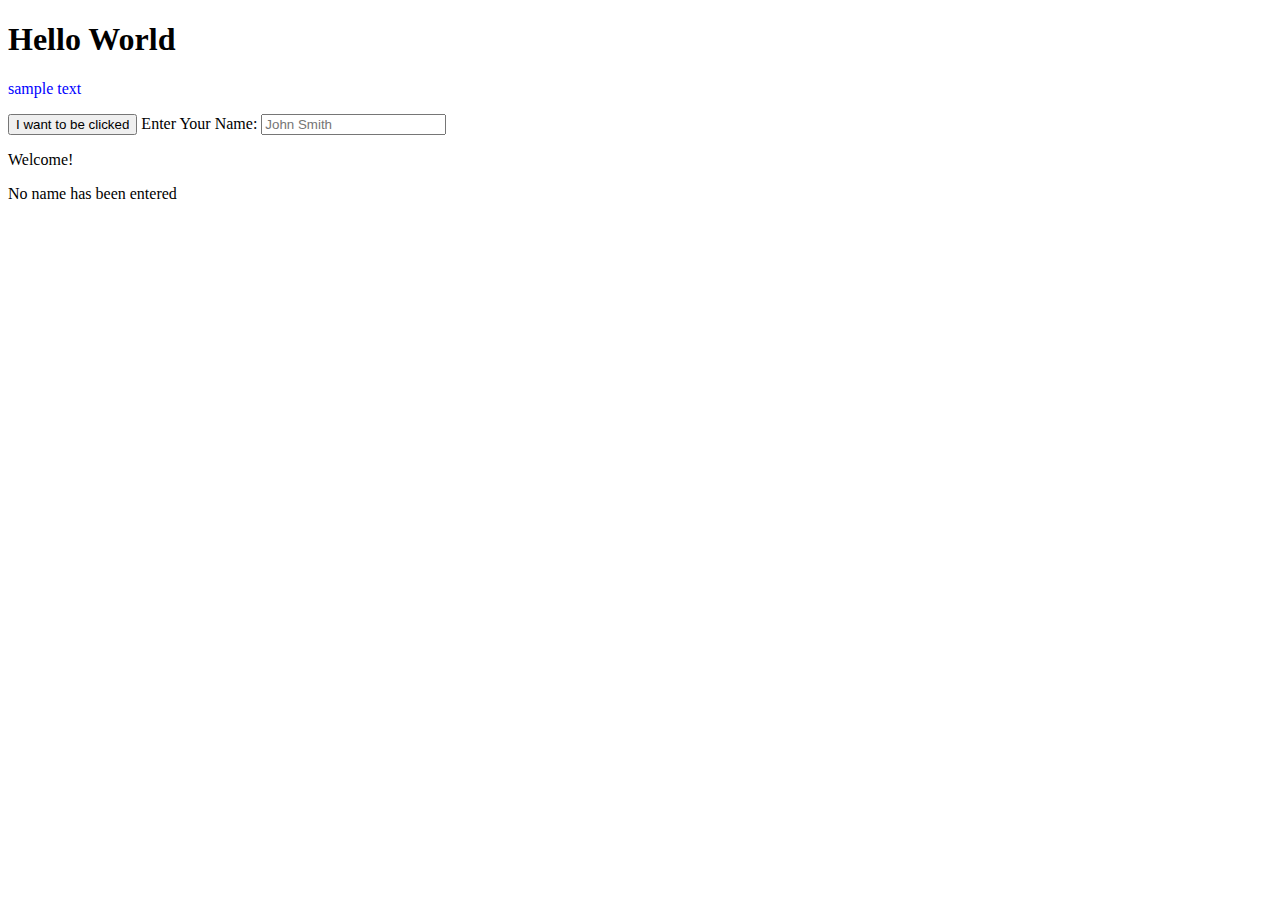
<file: 02-DOM-Manipulation/index.html>
<!DOCTYPE html>
<html lang="en">
<head>
    <meta charset="UTF-8">
    <meta name="viewport" content="width=device-width, initial-scale=1.0">
    <title>Document</title>
</head>
<body>
    <h1>Hello World</h1>

    <script type="text/javascript">
        var x = 10;
        console.log(x);
    </script>

    <p id="testParagraph">sample text</p>

    <!-- <script type="text/javascript">
    console.log(document.querySelectorAll("p.sampleClass"));
    document.querySelectorAll("p.sampleClass")[0].innerHTML = "<span>I am a whole new element!</span>";
    </script> -->

    <script type="text/javascript">
        document.getElementById('testParagraph').style.color = 'blue';
        console.log(document.getElementById('testParagraph').style.color);
    </script>

    <button id="clickThisButton">I want to be clicked</button>

    <script type="text/javascript">
        /* All of our JavaScript code will go here */
        document.getElementById('clickThisButton').addEventListener('click', () => {
        console.log('I was clicked!');
        
    });
    </script>

    <script>
    document.getElementById('clickThisButton').addEventListener('click', (details) => {
        console.log(details);
    });
    </script>

<script type="text/javascript">
    /* All of our JavaScript code will go here */
    document.getElementById('clickThisButton').addEventListener('click', (details) => {
     details.target.style.backgroundColor = 'red';
});
</script>

<label for="nameInput">Enter Your Name:</label>
    <input type="text" id="nameInput" placeholder="John Smith" />

    <p>Welcome!</p>
    <p>No name has been entered</p>

    <script type="text/javascript">
        document.getElementById('nameInput').addEventListener('keyup', (event) => {
            console.log(event);
        });
    </script>

    <script type="text/javascript">
        document.getElementById('nameInput').addEventListener('keyup', (event) => {
            console.log(event.target.value);
    });
    document.getElementById('nameInput').addEventListener('keyup', (event) => {
    console.log(event.target.value);
    console.log(document.getElementsByTagName("p"));
});
    </script>

<script type="text/javascript">
    /* All of our JavaScript code will go here */
    document.getElementById('nameInput').addEventListener('keyup', (event) => {
        document.getElementsByTagName("p")[1].innerText = `Everyone please welcome ${event.target.value} to the stage.`;
    });
</script>



</body>
</html>
</file>
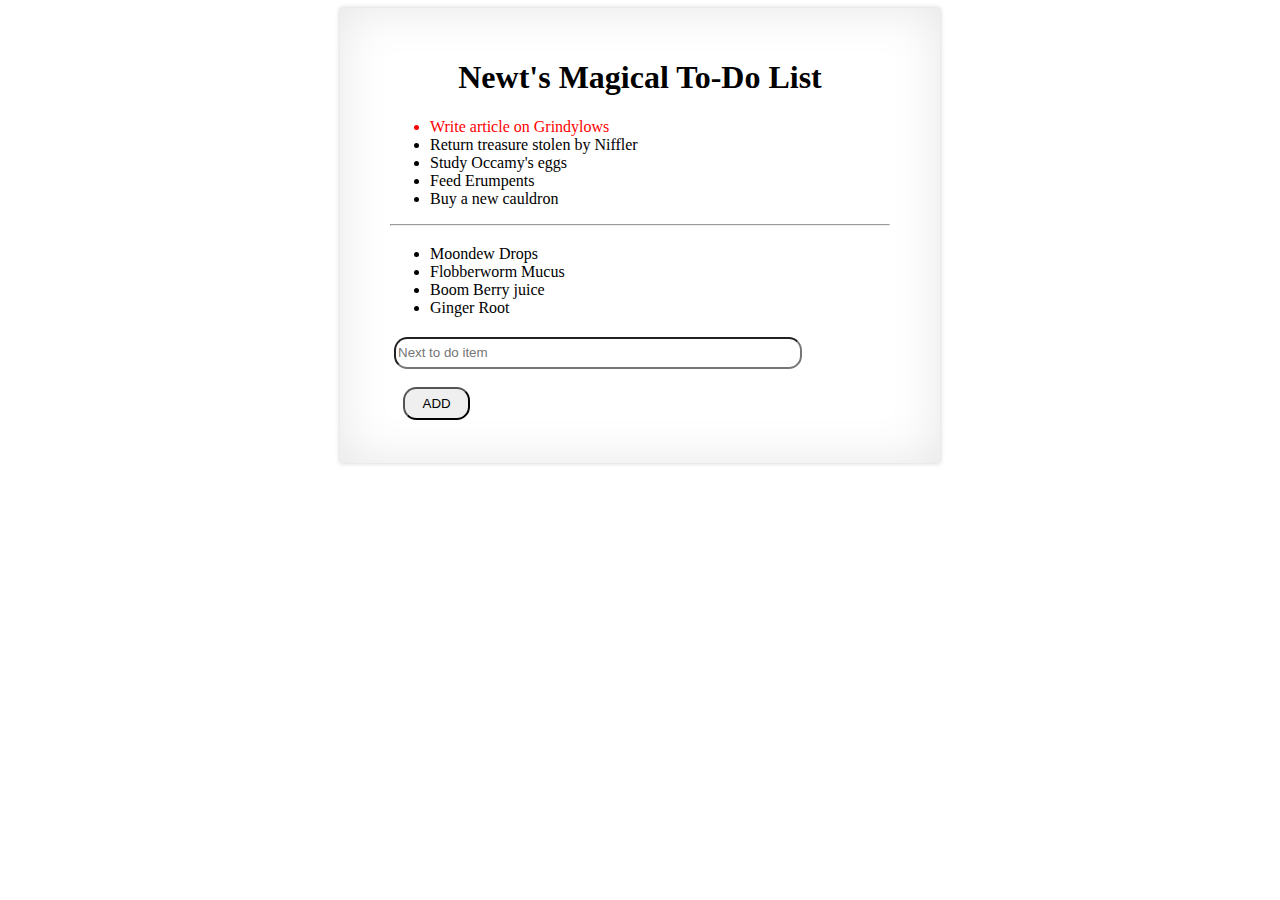
<file: 8-domFundamentals/index.html>
<!DOCTYPE html>
<html lang="en">
<head>
  <meta charset="UTF-8">
  <meta name="viewport" content="width=device-width, initial-scale=1.0">
  <meta http-equiv="X-UA-Compatible" content="ie=edge">
  <title>Newt's Magical To-Do List</title>
  <link rel="stylesheet" href="index.css">
</head>
<body>
  <div id="list">
    <h1 id="listTitle">Newt's Magical To-Do List</h1>
    <div id="toDoDiv">
      <ul>
        <li class="listItem">Write article on Grindylows</li>
        <li class="listItem">Return treasure stolen by Niffler</li>
        <li class="listItem">Study Occamy's eggs</li>
        <li class="listItem">Feed Erumpents</li>
        <li class="listItem">Visit Jacob</li>
      </ul>
    </div>
    <hr />
    <div id="groceryDiv">
      <ul id="groceryList">
        <li class="groceryItem">Gillyweed</li>
        <li class="groceryItem">Flobberworm Mucus</li>
        <li class="groceryItem">Boom Berry juice</li>
      </ul>
    </div>
    <div id="inputfield">
      <input type="text" id="listInput" placeholder="Next to do item">
      <button id="clickMe">ADD</button>
    </div>
  </div>
  <script src="index.js"></script>
</body>
</html>
</file>
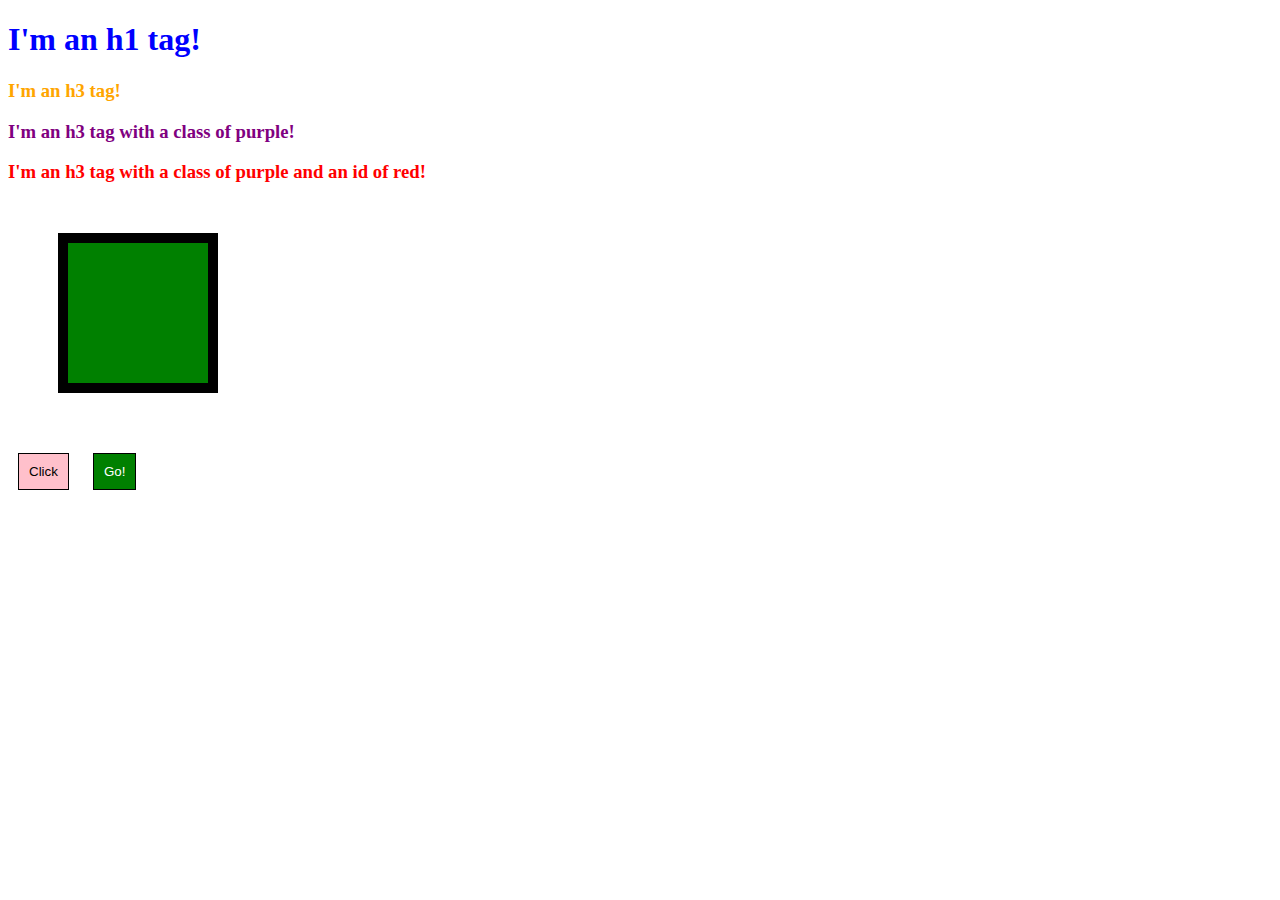
<file: cssMiniLesson/index.html>
<!DOCTYPE html>
<html lang="en">
<head>
    <meta charset="UTF-8">
    <meta name="viewport" content="width=device-width, initial-scale=1.0">
    <title>CSS Mini Lesson</title>
    <link rel="stylesheet" href="index.css">
</head>
<body>
    
  <h1>I'm an h1 tag!</h1>
  <h3>I'm an h3 tag!</h3>
  <h3 class="purple">I'm an h3 tag with a class of purple!</h3>
  <h3 class="purple" id="red">I'm an h3 tag with a class of purple and an id of red!</h3>
  <div class="box"></div>
  <button class="btn">Click</button>
  <button class="btn" id="green">Go!</button>
</body>
</html>
</file>
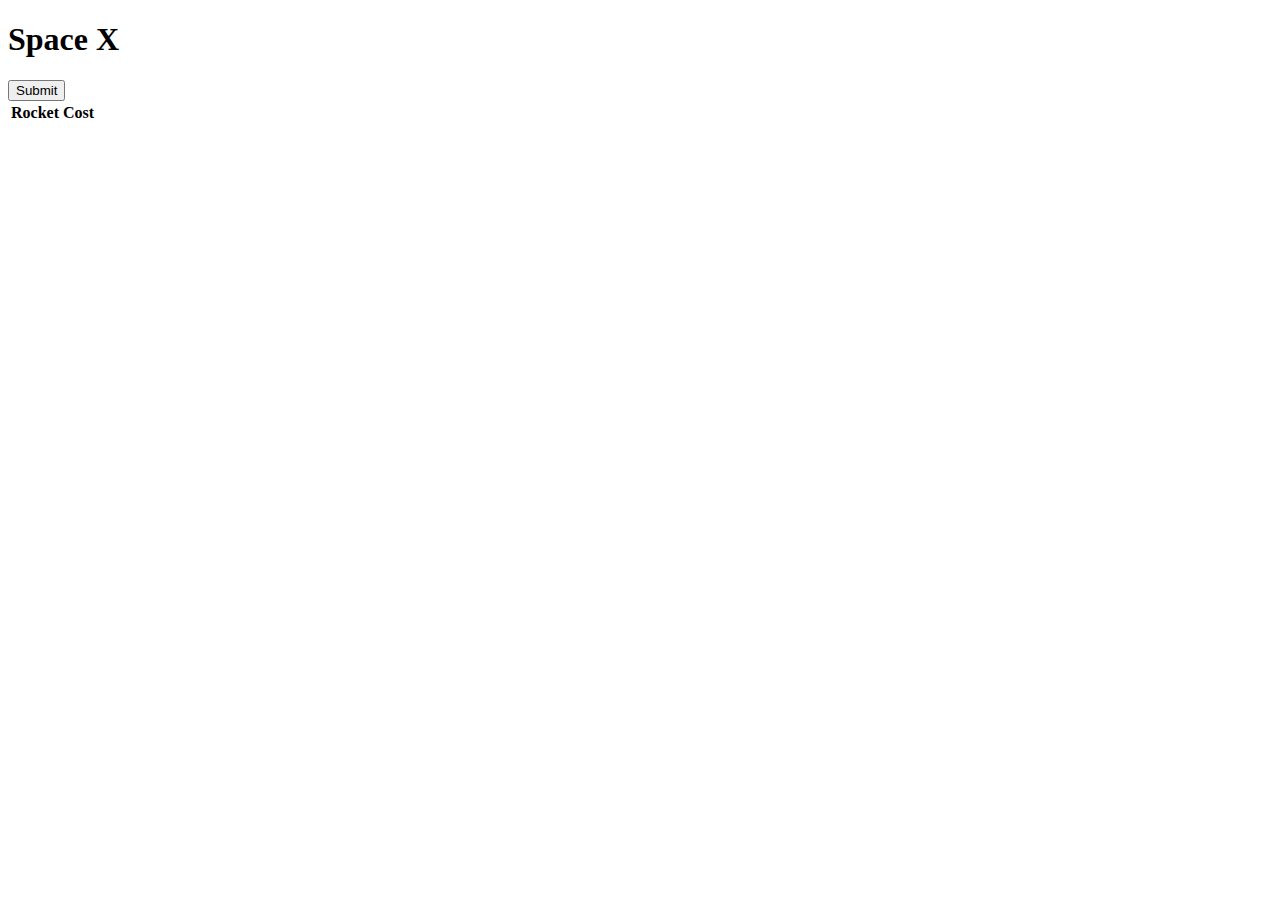
<file: 9-apis/space_api/index.html>
<!DOCTYPE html>
<html lang="en">
<head>
    <meta charset="UTF-8">
    <meta name="viewport" content="width=device-width, initial-scale=1.0">
    <title>Space X API</title>
</head>
<body>
    <h1>Space X</h1>
    <form>
        <button id="submit">Submit</button>
    </form>
    <!-- <div>
        <ul></ul>
    </div> -->
    <table>
        <tr>
            <th>Rocket</th>
            <th>Cost</th>
        </tr>
    </table>
    <script src="script.js"></script>
</body>
</html>
</file>
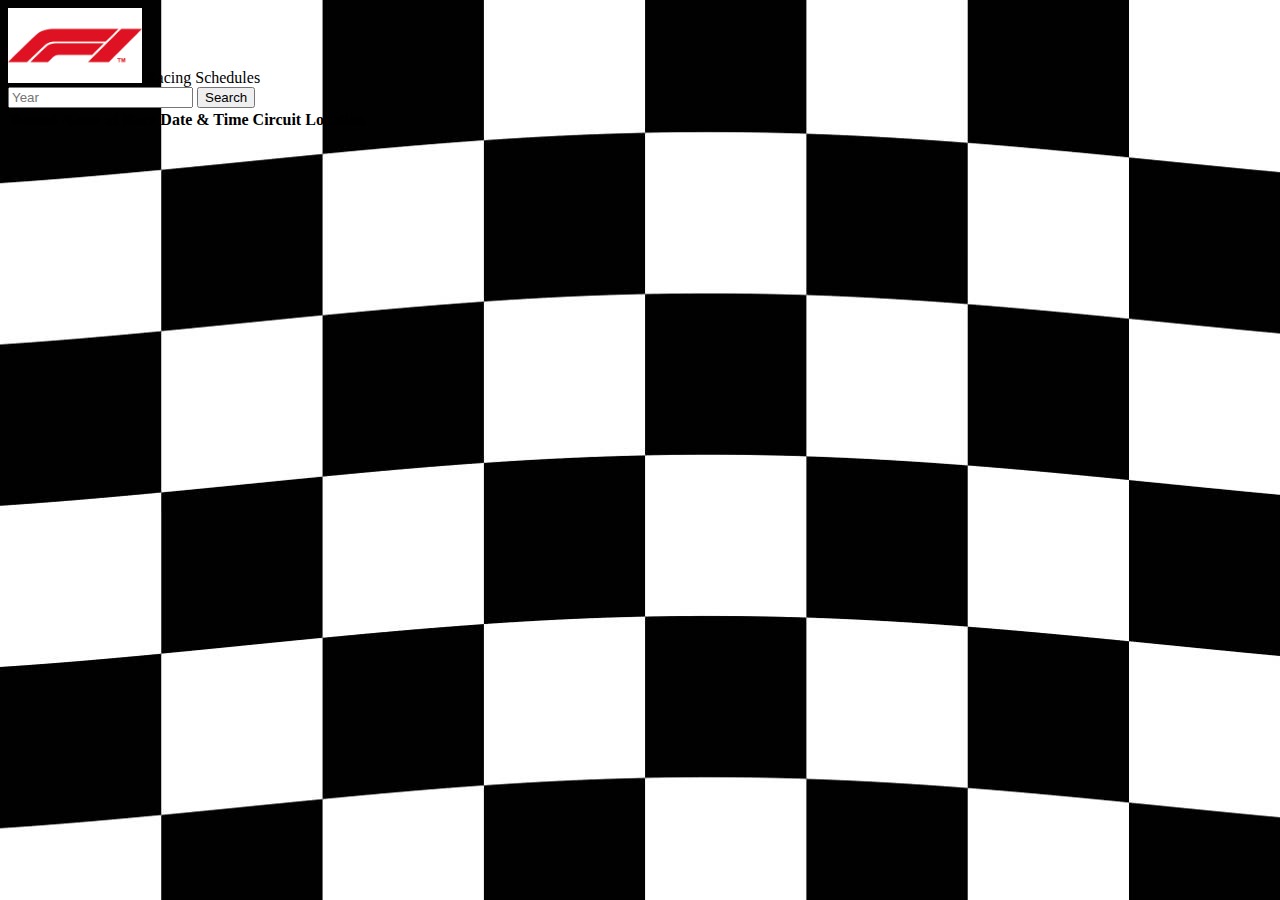
<file: Projects/API Challenge 1/index.html>
<!DOCTYPE html>
<html lang="en">
<head>
    <meta charset="UTF-8">
    <meta name="viewport" content="width=device-width, initial-scale=1.0">
    <title>API Challenge #1</title>

    <!-- CSS -->
    <link rel="stylesheet" href="https://cdn.jsdelivr.net/npm/bootstrap@4.5.3/dist/css/bootstrap.min.css" integrity="sha384-TX8t27EcRE3e/ihU7zmQxVncDAy5uIKz4rEkgIXeMed4M0jlfIDPvg6uqKI2xXr2" crossorigin="anonymous">
    <link rel="stylesheet" href="./index.css">
    <!-- jQuery and JS bundle w/ Popper.js -->
    <script src="https://code.jquery.com/jquery-3.5.1.slim.min.js" integrity="sha384-DfXdz2htPH0lsSSs5nCTpuj/zy4C+OGpamoFVy38MVBnE+IbbVYUew+OrCXaRkfj" crossorigin="anonymous"></script>
    <script src="https://cdn.jsdelivr.net/npm/bootstrap@4.5.3/dist/js/bootstrap.bundle.min.js" integrity="sha384-ho+j7jyWK8fNQe+A12Hb8AhRq26LrZ/JpcUGGOn+Y7RsweNrtN/tE3MoK7ZeZDyx" crossorigin="anonymous"></script>
</head>
<body>
    <nav class="navbar navbar-dark bg-dark">
        <a class="navbar-brand">
            <img src="assets/f1.png" height="75px">
            Racing Schedules
        </a>
        <form class="form-inline">
          <input class="form-control mr-sm-2" id="statsYear" type="search" placeholder="Year" aria-label="Year">
          <button class="btn btn-outline-success my-2 my-sm-0" onclick="return getData()">Search</button>
        </form>
    </nav>
    
    <div class="container">
        <table class="table table-striped table-dark">
            <thead class="thead-light">
                <tr>
                    <th class="col-auto">Round</th>
                    <th class="col">Name of Race</th>
                    <th class="col">Date & Time</th>
                    <th class="col">Circuit</th>
                    <th class="col">Location</th>
                </tr>
            </thead>
            <tbody id="raceStats">
            </tbody>
        </table>
      </div>
    <script src = 'index.js'></script>
</body>
</html>
</file>
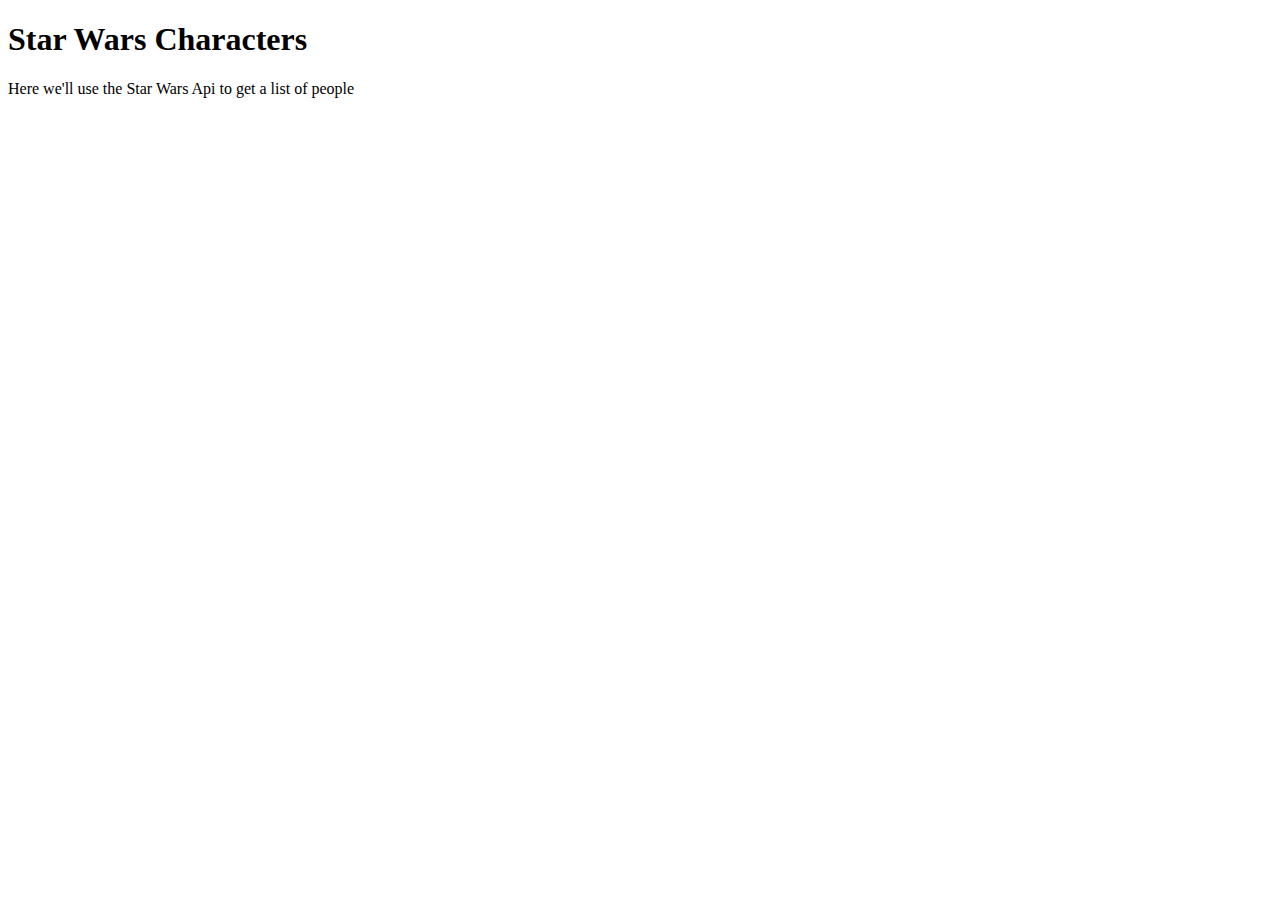
<file: 03-API-Fundamental/3-Fetch/01-Star-Wars/index.html>
<!DOCTYPE html>
<html>
  <head>
    <meta charset="utf-8">
    <meta http-equiv="X-UA-Compatible" content="IE=edge,chrome=1">
    <meta name="viewport" content="width=device-width">

    <title>Star Wars People</title>
  </head>

  <body>
    <h1>Star Wars Characters</h1>
    <p>Here we'll use the Star Wars Api to get a list of people</p>

    <ul>
        <!--The JavaScript will load items here-->

    </ul>

    <script src="star-wars-scripts.js"></script>
  </body>
</html>
</file>
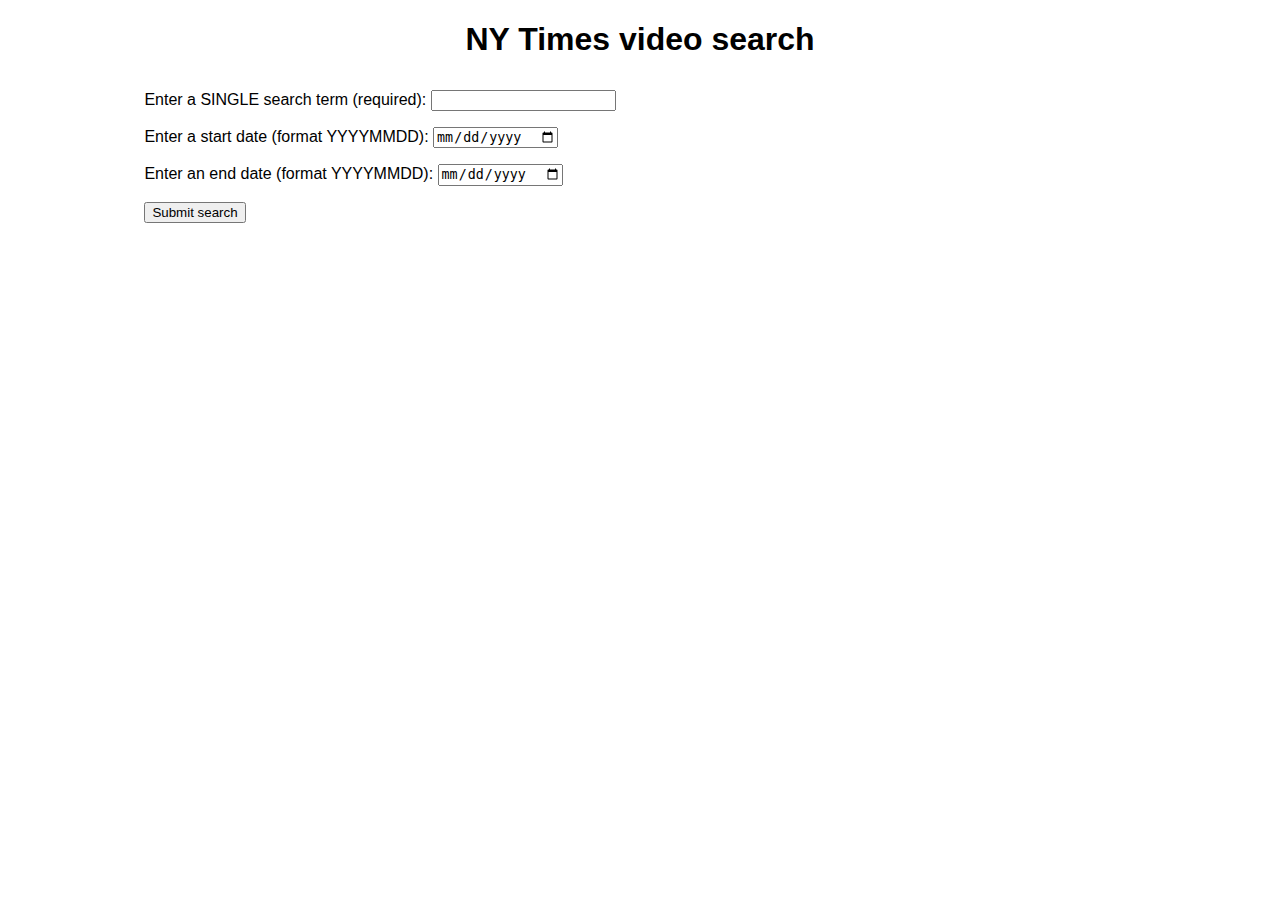
<file: 03-API-Fundamental/4-Apps/01-New-York-Times/index.html>
<!DOCTYPE html>
<html>
  <head>
    <meta charset="utf-8">
    <title>NY Times API example</title>
    <link href="nyt.css" rel="stylesheet">
  </head>
  <body>
    <h1>NY Times video search</h1>

    <div class="wrapper">
      <div class="controls">
        <!--Search Form-->
        <form>
          <p>
            <label for="search">Enter a SINGLE search term (required): </label>
            <input type="text" id="search" class="search" required>
          </p>
          <p>
            <label for="start-date">Enter a start date (format YYYYMMDD): </label>
            <input type="date" id="start-date" class="start-date" pattern="[0-9]{8}">
          </p>
          <p>
            <label for="end-date">Enter an end date (format YYYYMMDD): </label>
            <input type="date" id="end-date" class="end-date" pattern="[0-9]{8}">
          </p>
          <p>
            <button class="submit">Submit search</button>
          </p>
        </form>
      </div>
      <!--Results Section-->
      <div class="results">
        <!--Results Navigation-->
        <nav>
          <button class="prev">Previous 10</button>
          <button class="next">Next 10</button>
        </nav>
        <!--Results From Request-->
        <section>

        </section>
      </div>
    </div>
    <script type="text/javascript" src="nyt.js"></script>
  </body>
</html>
</file>
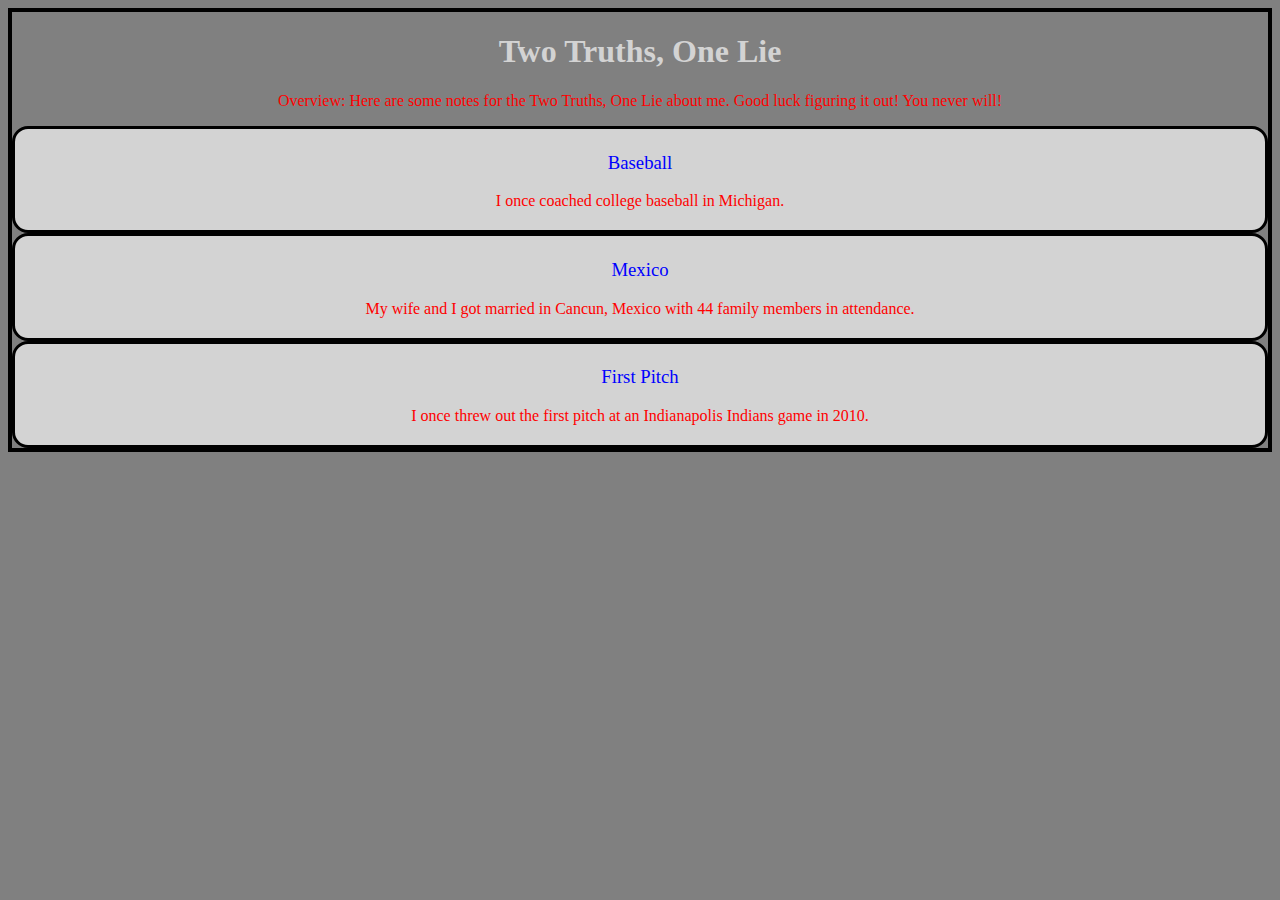
<file: 00-dayOne/DayOneChallenge.html>
<!DOCTYPE html>
<html lang="en">
<head>
    <title>Two Truths, One Lie</title>
    <link rel="stylesheet" href="DayOneChallenge.css">
</head>
<body>
   <div id="truthLie">
    <h1>Two Truths, One Lie</h1>
    <p>Overview: Here are some notes for the Two Truths, One Lie about me.
    Good luck figuring it out! You never will!</p>
    
    <div class="option">
    <h3>Baseball</h3>
    <p>I once coached college baseball in Michigan.</p>
    </div>

    <div class="option">
    <h3>Mexico</h3>
    <p>My wife and I got married in Cancun, Mexico with 44 family members in attendance.</p>
    </div>
    <div class="option">
    <h3>First Pitch</h3>
    <p>I once threw out the first pitch at an Indianapolis Indians game in 2010.</p>
    </div>
   </div>
</body>
</html>
</file>
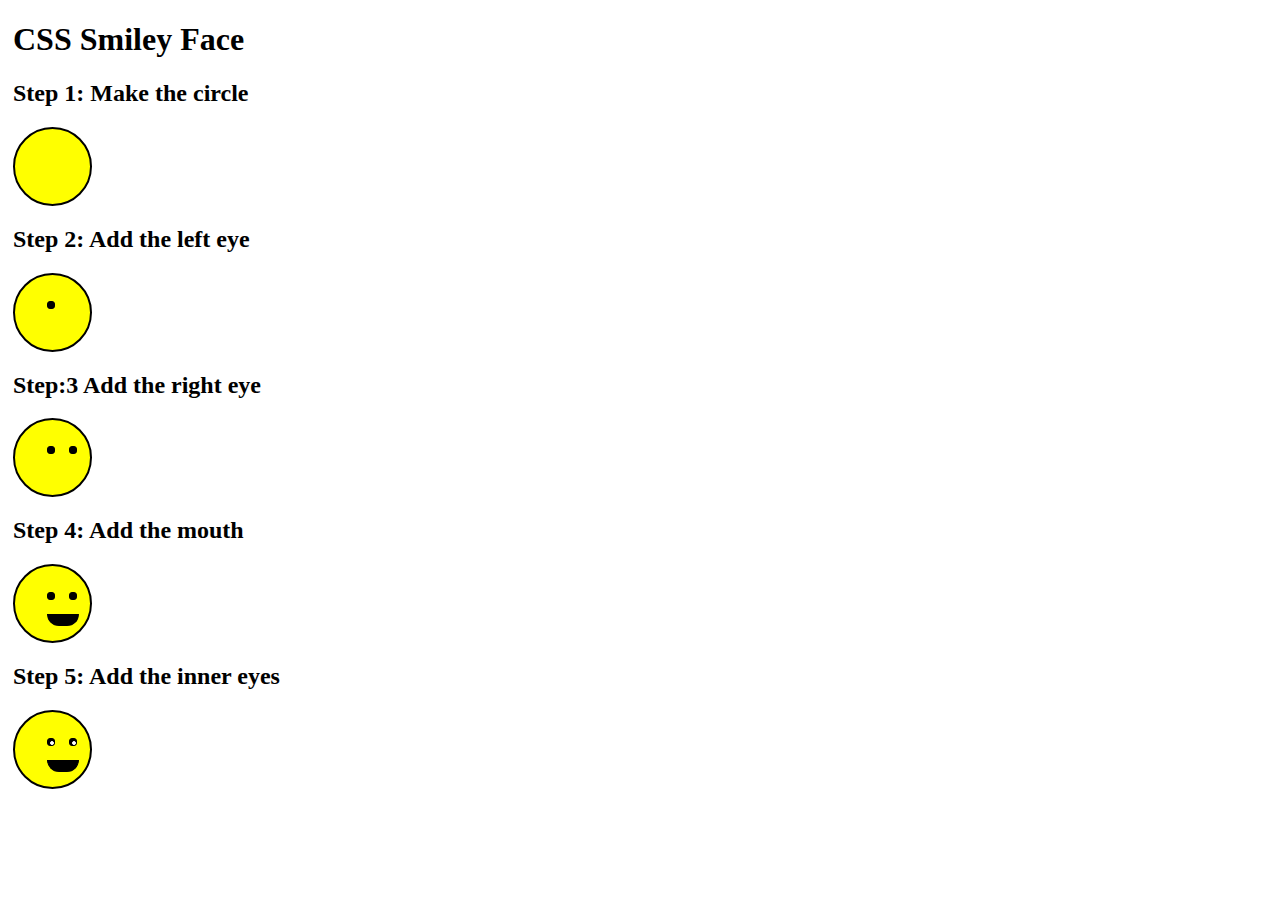
<file: SmileyFace/css_smiley.html>
<!DOCTYPE html>
<html lang="en">
<head>
    <meta charset="UTF-8">
    <meta name="viewport" content="width=device-width, initial-scale=1.0">
    <title>Document</title>
    <link rel="stylesheet" href="css_smiley.css">
</head>
<body>
    <div class="wrapper">
        <h1>CSS Smiley Face</h1>
        <h2>Step 1: Make the circle</h2>
        <div class="face"></div>

        <h2>Step 2: Add the left eye</h2>
        <div class="face">
            <div class="lefteye"></div>
        </div>

        <h2>Step:3 Add the right eye</h2>
        <div class="face">
            <div class="lefteye"></div>
            <div class="righteye"></div>
        </div>

        <h2>Step 4: Add the mouth</h2>
        <div class="face">
            <div class="lefteye"></div>
            <div class="righteye"></div>
            <div class="mouth"></div>
        </div>

        <h2>Step 5: Add the inner eyes</h2>
        <div class="face">
            <div class="lefteye">
                <div id="inner-left"></div>
        </div>
        <div class="righteye">
            <div id="inner-right"></div>
        </div>
        <div class="mouth"></div>
        </div>
    </div>
</body>
</html>
</file>
<file: 8-domFundamentals/index.css>
#list{
	position: relative;
	width: 500px;
	padding: 30px 50px;
	margin: 0 auto;
	background-color: #fff;
	-webkit-box-shadow: 0 0 4px rgba(0, 0, 0, 0.2), inset 0 0 50px rgba(0, 0, 0, 0.1);
	-moz-box-shadow: 0 0 4px rgba(0, 0, 0, 0.2), inset 0 0 50px rgba(0, 0, 0, 0.1);
	box-shadow: 0 0 5px rgba(0, 0, 0, 0.2), inset 0 0 50px rgba(0, 0, 0, 0.1);
}
/* https://www.sitepoint.com/pure-css3-paper-curls/ */
input{
	border-radius: 1em;
	height: 2em;
	width: 30em;
	margin: 4px;
	/* text-align: center; */
}
#inputfield button {
	border-radius: 1em;
	height: 2.5em;
	width: 5em;
	margin: 1em;
}
</file>
<file: cssMiniLesson/index.css>
h1 {
    color: blue;
}

h3 {
    color: orange;
}

.purple {
    color: purple;
}

#red {
    color: red;
}

.box {
  background-color: green;
  height: 100px;
  width: 100px;
  padding: 20px;
  margin: 50px;
  border: 10px solid black;
}

.btn {
    background-color: pink;
    padding: 10px;
    margin: 10px;
    border: 1px solid black;
}

#green {
    background-color: green;
    color: white;
}
</file>
<file: Projects/API Challenge 1/index.css>
body {
    background-image: url('./assets/checkFlag.jpg');
}
</file>
<file: 03-API-Fundamental/4-Apps/01-New-York-Times/nyt.css>
body {
    font-family: sans-serif;
  }
  
  .wrapper {
    width: 80%;
    margin: 0 auto;
    display: flex;
  }
  
  .controls, .results {
    flex: 1;
    padding: 10px;
  }
  
  form p:nth-of-type(1) {
    margin-top: 0;
  }
  
  h1 {
    text-align: center;
  }
  
  h2 {
    font-size: 20px;
  }
  
  article p {
    font-size: 14px;
    line-height: 1.5;
  }
  
  article p:nth-of-type(2) {
    font-size: 14px;
    line-height: 2;
  }
  
  nav {
    margin-bottom: 50px;
  }
  
  .prev {
    float: left;
  }
  
  .next {
    float: right;
  }
  
  article {
    padding: 10px;
    margin-bottom: 20px;
    background-color: #ddd;
    border: 1px solid #ccc;
  }
  
  img {
    float: right;
    margin-left: 20px;
    max-width: 200px;
  }
  
  .clearfix {
    clear: both;
  }
  
  span {
    background-color: #ccc;
    padding: 5px;
    margin: 5px;
  }
</file>
<file: 00-dayOne/DayOneChallenge.css>
h1 {
    color: lightgray; 
    text-align: center;
}

h3 {
    color: blue;
    font-weight: 1;
}

p {
    color: red;
    text-align: center;
}

.option {
    border: 3px solid black;
    border-radius: 1em;
    padding: .25em;
    background-color: lightgray;
    text-align: center;
}

#truthLie {
    color: pink;
    border: 4px solid black
}

body {
    background-color: gray;
}
</file>
<file: SmileyFace/css_smiley.css>
.wrapper {
    margin: 5px;
}

.face {
    width: 75px;
    height: 75px;
    border: solid 2px black;
    background-color: yellow;
    border-radius: 50px;
}

.lefteye {
    width: 6px;
    height: 6px;
    border: solid 1px black;
    border-radius: 3px;
    z-index: 1;
    position: relative;
    left: 32px;
    top: 26px;
    background-color: black;
}

.righteye {
    width: 6px;
    height: 6px;
    border: solid 1px black;
    border-radius: 3px;
    z-index: 1;
    position: relative;
    left: 54px;
    top: 18px;
    background-color: black;
}

.mouth {
    width: 30px;
    height: 10px;
    border: solid 1px black;
    border-radius: 0 0 45px 45px;
    margin: 16px;
    position: relative;
    top: 1em;
    left: 1em;
    background-color: black;
}

#inner-left {
    width: 2px;
    height: 2px;
    border: solid 1px white;
    border-radius: 2px;
    position: relative;
    left: 2px;
    top: 2px;
    background-color: white;
}

#inner-right {
    width: 2px;
    height: 2px;
    border: solid 1px white;
    border-radius: 2px;
    position: relative;
    left: 2px;
    top: 2px;
    background-color: white;
}
</file>
